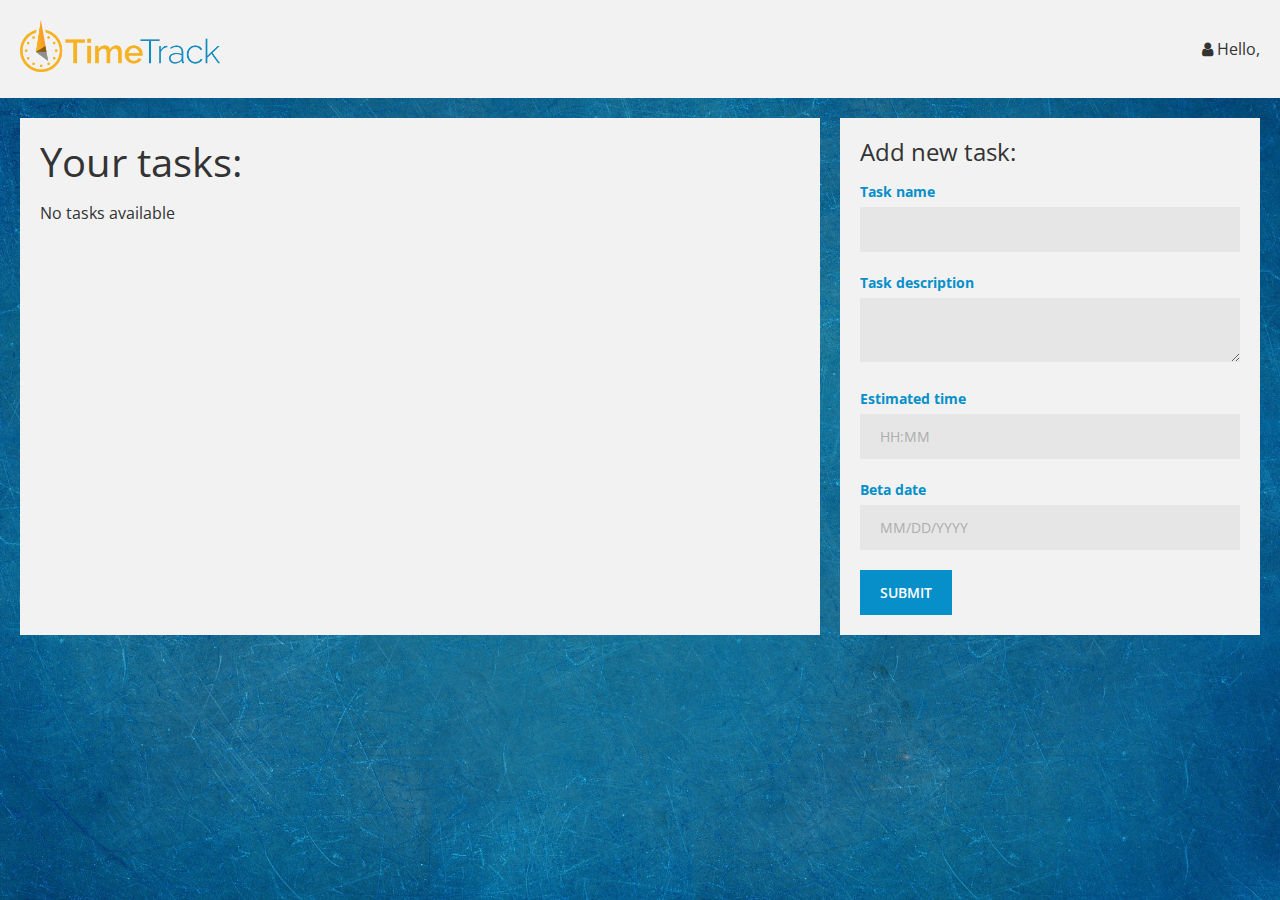
<file: index.html>
<!DOCTYPE html>
<html lang="en">
<head>
    <meta charset="UTF-8">
    <meta name="viewport" content="width=device-width, initial-scale=1.0">
    <meta http-equiv="X-UA-Compatible" content="ie=edge">
    <!-- main css -->
    <link rel="stylesheet" href="css/main.css">
    <!-- fontawesome icons -->
    <link rel="stylesheet" href="https://cdnjs.cloudflare.com/ajax/libs/font-awesome/4.7.0/css/font-awesome.min.css">
    <!-- google fonts -->
    <link href="https://fonts.googleapis.com/css?family=Open+Sans:400,300,600" rel="stylesheet">
    <title>Time Tracker</title>
</head>
<body>    
    <div class="header">
        <div class="header_logo">
            <img src="../images/timetrack_logo.png" alt="Time Track Logo">
        </div>
        <div class="header_profile">
            <i class="fa fa-user"></i>
            Hello, <span id="username" class="header_profile-username"></span>
        </div>
    </div>
    <main class="main">
        <div class="container">
            <aside class="sidebar"> 
                <h4>Add new task:</h4>
                <div class="task_form">
                    <ul id="taskErrors" class="errors"></ul>
                    <form id="taskForm" class="form form--task">
                        <div class="form_item">
                            <label for="nameInput" class="form_label">Task name</label>
                            <input id="nameInput" type="text" class="form_input form_input--name">
                        </div>
                        <div class="form_item">
                            <label for="descriptionInput" class="form_label">Task description</label>
                            <textarea id="descriptionInput" class="form_input form_input--description"></textarea>
                        </div>
                        <div class="form_item">
                            <label for="estimatedTimeInput" class="form_label">Estimated time</label>
                            <input id="estimatedTimeInput" type="text" class="form_input form_input--estimate" size="10" maxlength="10" placeholder="HH:MM">
                        </div>
                        <div class="form_item">
                            <label for="betaDateInput" class="form_label">Beta date</label>
                            <input id="betaDateInput" type="text" class="form_input form_input--date" size="10" maxlength="10" placeholder="MM/DD/YYYY">
                        </div>
                        <button type="submit" class="button button--task" id="buttonCreateTask">Submit</button>
                    </form>
                </div>
            </aside>
            <section class="tasks">
                <h1>Your tasks:</h1>
                <ul id="taskErrors" class="errors"></ul>
                <div id="taskList" class="task_list">
                    
                   <!-- <div class="task">
                        <form id="addTimeForm" class="form form--add-time">
                            <div class="form_item">
                                <label for="addTimeTnput" class="form_label"><i class="fa fa-clock-o"></i>Add time</label>
                                <input id="addTimeTnput" type="text" class="form_input form_input--add-time">
                                <button type="submit" class="button button--add" id="button-add-time">Add</button>
                            </div>
                        </form>
                        <div class="task_entries js--alert">26h</div>
                        <h4 class="task_name">Update header and footer</h4>
                        <p class="task_description">Lorem ipsum dolor sit amet lorem ipsum dolor sit amet lorem ipsum dolor sit amet.</p>
                        <h6 class="task_estimate">Estimated time: <strong>24h</strong></h6>
                        <h6 class="task_date">Beta date: <strong>May, 2020</strong></h6>
                    </div>

                    <div class="task">
                        <form id="addTimeForm" class="form form--add-time">
                            <div class="form_item">
                                <label for="addTimeTnput" class="form_label"><i class="fa fa-clock-o"></i>Add time</label>
                                <input id="addTimeTnput" type="text" class="form_input form_input--add-time">
                                <button type="submit" class="button button--add" id="button-add-time">Add</button>
                            </div>
                        </form>
                        <div class="task_entries js--alert">26h</div>
                        <h4 class="task_name">Update header and footer</h4>
                        <p class="task_description">Lorem ipsum dolor sit amet lorem ipsum dolor sit amet lorem ipsum dolor sit amet.</p>
                        <h6 class="task_estimate">Estimated time: <strong>24h</strong></h6>
                        <h6 class="task_date">Beta date: <strong>May, 2020</strong></h6>
                    </div>-->

                </div>
            </section>
            <section class="edit"> 
                <div class="edit_bg"></div>
                <div class="edit_container">
                    <h4>Edit task:</h4>
                    <div class="task_form-edit">
                        <ul id="taskEditErrors" class="errors"></ul>
                        <form id="taskFormEdit" class="form form--task-edit">
                            <div class="form_item">
                                <label for="nameInputEdit" class="form_label">Task name</label>
                                <input id="nameInputEdit" type="text" class="form_input form_input--name">
                            </div>
                            <div class="form_item">
                                <label for="descriptionInputEdit" class="form_label">Task description</label>
                                <textarea id="descriptionInputEdit" class="form_input form_input--description"></textarea>
                            </div>
                            <div class="form_item">
                                <label for="estimatedTimeInputEdit" class="form_label">Estimated time</label>
                                <input id="estimatedTimeInputEdit" type="text" class="form_input form_input--estimate" size="10" maxlength="10" placeholder="HH:MM">
                            </div>
                            <div class="form_item">
                                <label for="betaDateInputEdit" class="form_label">Beta date</label>
                                <input id="betaDateInputEdit" type="text" class="form_input form_input--date" size="10" maxlength="10" placeholder="MM/DD/YYYY">
                            </div>
                            <div class="form_item">
                                <label for="worklogInputEdit" class="form_label">Worklog</label>
                                <input id="worklogInputEdit" type="text" class="form_input form_input--worklog" size="10" maxlength="10" placeholder="HH:MM">
                            </div>
                            <input id="idInputEdit" type="hidden" class="form_input form_input--name">
                            <button id="buttonEditTask" type="submit" class="button button--edit" id="button-edit">Submit</button>
                            <a id="buttonCloseEdit" href="#" class="button button--close">Close</a>
                        </form>
                    </div>
                </div>
            </section>
        </div>
    </main>
    <!-- script js -->
    <script src="js/task.js"></script>
</body>

</html>
</file>
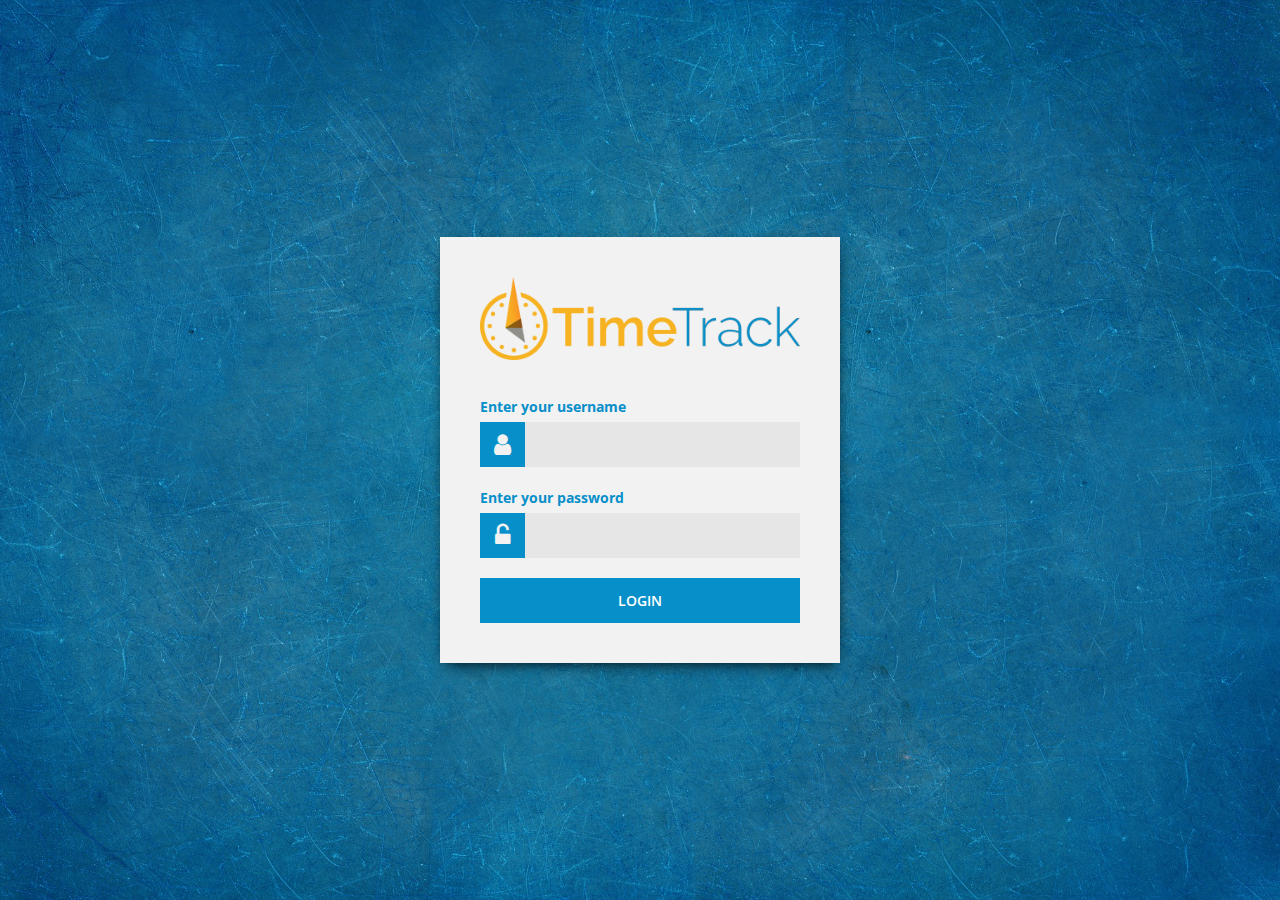
<file: login.html>
<!DOCTYPE html>
<html lang="en">
<head>
    <meta charset="UTF-8">
    <meta name="viewport" content="width=device-width, initial-scale=1.0">
    <meta http-equiv="X-UA-Compatible" content="ie=edge">
    <!-- main css -->
    <link rel="stylesheet" href="css/main.css">
    <!-- fontawesome icons -->
    <link rel="stylesheet" href="https://cdnjs.cloudflare.com/ajax/libs/font-awesome/4.7.0/css/font-awesome.min.css">
    <!-- google fonts -->
    <link href="https://fonts.googleapis.com/css?family=Open+Sans:400,300,600" rel="stylesheet">
    <title>Time Tracker - Login</title>
</head>
<body>    
    <div class="login">
        <div class="container">
            <div class="login_logo">
                <img src="../images/timetrack_logo.png" alt="Time Track Logo">
            </div>
            <div class="login_form">
                <ul id="loginErrors" class="errors"></ul>
                <form id="loginForm" class="form form--login">
                    <div class="form_item">
                        <label for="usernameInput" class="form_label"><i class="fa fa-user"></i>Enter your username</label>
                        <input id="usernameInput" type="text" class="form_input form_input--username">
                    </div>
                    <div class="form_item">
                        <label for="passwordInput" class="form_label"><i class="fa fa-unlock-alt"></i>Enter your password</label>
                        <input id="passwordInput" type="password" class="form_input form_input--password">
                    </div>
                    <button type="submit" class="button button--login" id="button-login">Login</button>
                </form>
            </div>
        </div>
    </div>
    <!-- script js -->
    <script src="js/login.js"></script>
</body>

</html>
</file>
<file: css/main.css>
:root {
    --light_color: #fff;
    --dark_color: #000;
    --grey_color: #E6E6E6;
    --lightgrey_color: #f2f2f2;
    --text_color: #333;
    --brand_color: #078FC9;
    --alt_brand_color: #F6B221;
    --warning_color: #ec6a4c;
    --success_color: #33ae10;
    --error_color: #FF0000;
}
html, body, p, ol, ul, li, dl, dt, dd, blockquote, figure, fieldset,
legend, textarea, pre, iframe, hr, h1, h2, h3, h4, h5, h6 {
  margin: 0;
  padding: 0;
}
html {
    font-size: 10px;
    box-sizing: border-box;
}
*, *::before, *::after {
    box-sizing: inherit;
}
body {
    font-family: 'Open Sans', sans-serif;
    background: var(--light_color);
    color: var(--text_color);
    font-size: 16px;
    font-size: 1.6rem;
    line-height: 1.5;
    background: url(../images/background.jpg) no-repeat center center fixed;
    background-size: cover;
}

/* HEADERS */
h1, h2, h3, h4, h5, h6 {
    font-weight: normal;
    margin-bottom: 1rem; 
    line-height: 1.2;
}
h1 {
    font-size: 40px;
    font-size: 4rem; 
}
h2 {
    font-size: 36px;
    font-size: 3.6rem; 
}
h3 {
    font-size: 30px;
    font-size: 3rem; 
}
h4 {
    font-size: 24px;
    font-size: 2.4rem; 
}
h5 {
    font-size: 20px;
    font-size: 2rem; 
}
h6 {
    font-size: 16px;
    font-size: 1.6rem; 
}
li, p {
    font-size: 14px;
    font-size: 1.4rem; 
}
ul {
    list-style: none;
}
a {
    color: var(--brand_color);
    transition: 0.2s ease-in-out;
}
a:focus,
a:hover {
    text-decoration: underline;
}
input, select, textarea {
    display: inline-block;
    -webkit-appearance: none;
    -moz-appearance: none;
    appearance: none;
    width: 100%;
    padding: 13px 20px;
    border: none;
    border-radius: 0;
    color: var(--text_color);
    background-color: var(--grey_color);
    font-family: inherit;
    font-weight: normal;
    font-size: 14px;
    font-size: 1.4rem;
    transition: 300ms;
}
input:focus, select:focus, textarea:focus {
    background-color: var(--light_color);
}
::placeholder { 
    opacity: .5; 
}
:-ms-input-placeholder { 
    opacity: .5; 
}
::-ms-input-placeholder {
    opacity: .5; 
}
.button {
    display: inline-block;
    -webkit-appearance: none;
    -moz-appearance: none;
    appearance: none;
    text-align: center;
    padding: 13px 20px;
    border: none;
    border-radius: 0;
    text-transform: uppercase;
    transition: 0.2s ease-in-out;
    background-color: var(--brand_color);
    color: var(--light_color);
    text-decoration: none;
    font-family: inherit;
    font-weight: 600;
    font-size: 14px;
    font-size: 1.4rem;
    cursor: pointer;
    -webkit-transition: 0.25s;
    transition: 0.25s;
    overflow: hidden;
    position: relative;
    text-decoration: none;
} 
.button:before {
    content: '';
    position: absolute;
    top: 0;
    left: 0;
    width: 100%;
    height: 100%;
    z-index: 1;
    -webkit-transition: all 0.5s;
    -moz-transition: all 0.5s;
    -o-transition: all 0.5s;
    transition: all 0.5s;
    opacity: 1;
    -webkit-transform: translate(-105%,0);
    transform: translate(-105%,0);
    border-right-width: 1px;
    border-right-style: solid;
    border-right-color: rgba(255,255,255,1);
    background-color: rgba(255,255,255,0.25);
}
.button:hover::before {
    opacity: 0;
    -webkit-transform: translate(0,0);
    transform: translate(0,0);
}
.button--delete {
    background-color: var(--alt_brand_color);
}
/* login: start */
.login {
    width: 100vw;
    height: 100vh;
    position: relative;
    display: flex;
    align-items: center;
    justify-content: center;
}
.login .container {
    padding: 40px;
    display: inline-block;
    text-align: left;
    background-color: var(--lightgrey_color);
    box-shadow: 1px 5px 15px -5px #000;
    left: 0;
    right: 0;
    max-width: 400px;
    margin: 50px auto;
}
.login_logo {
    margin-bottom: 30px;
}
.login_logo img {
    width: 100%;
}
.form_item {
    margin-bottom: 20px;
    position: relative;
}
.form_label {
    color: var(--brand_color);
    font-size: 14px;
    font-weight: bold;
    margin-bottom: 5px;
    display: block;
}
.login input {
    padding: 13px 20px 13px 65px;
}
.login label i {
    position: absolute;
    left: 0;
    bottom: 0;
    width: 45px;
    line-height: 45px;
    background: var(--brand_color);
    color: var(--lightgrey_color);
    text-align: center;
    font-size: 24px;
}
.login .button {
    width: 100%;
}
/* login: end */

/* index: start */
.header {
    background-color: var(--lightgrey_color);
    padding: 20px;
    display: flex;
    justify-content: space-between;
    align-items: center;
}
.header_logo {
    max-width: 33.333%;
}
.header_logo img {
    width: 100%;
    max-width: 200px;
}
.header_profile-username {
    color: var(--brand_color);
    font-weight: bold;
}
.main .container {
    display: flex;
    flex-wrap: wrap;
    flex-direction: row-reverse;
}
.sidebar {
    background-color: var(--lightgrey_color);
    padding: 20px;
    margin: 20px 20px 20px 0;
    flex: 1;
}
.tasks {
    background-color: var(--lightgrey_color);
    padding: 20px;
    margin: 20px;
    flex: 2;
}
.task {
    background: #fff;
    padding: 20px;
}
.task ~ .task {
    margin-top: 20px;
}
.task .form_label {
    display: block;
}
.task .form_label i {
    position: absolute;
    left: 0;
    top: 26px;
    width: 45px;
    line-height: 45px;
    background: var(--brand_color);
    color: var(--lightgrey_color);
    text-align: center;
    font-size: 24px;
}
.task .form_input {
    display: inline-block;
    max-width: 200px;
    padding: 13px 20px 13px 65px;
}
.task_worklog {
    display: inline-block;
}
.task_description {
    margin-bottom: 10px;
}
.edit {
    position: fixed;
    width: 100%;
    height: 100%;
    left: 0;
    top: 0;
    display: flex;
    align-items: center;
    justify-content: center;
    opacity: 0;
    visibility: hidden;
}
.js--edit .edit {
    opacity: 1;
    visibility: visible;
}
.edit_bg {
    top: 0;
    left: 0;
    width: 100%;
    height: 100%;
    z-index: 1;
    overflow: hidden;
    position: fixed;
    background: #0b0b0b;
    opacity: 0;
    transition: all 0.3s ease-out;
    visibility: hidden;
}
.js--edit .edit_bg {
    opacity: 0.8;
    visibility: visible;
}
.edit_container {
    position: relative;
    background: #FFF;
    padding: 25px;
    width: auto;
    max-width: 400px;
    margin: 20px;
    opacity: 0;
    transition: all 0.2s ease-in-out;
    transform: scale(0.8);
    z-index: 9;
    width: 100%;
    overflow-y: scroll;
    max-height: 100%;
}
.js--edit .edit_container {
    opacity: 1;
    transform: scale(1);
}
.js--edit {
    position: absolute;
    top: 0;
    bottom: 0;
    left: 0;
    right: 0;
    overflow: hidden;
}
.edit_container .button--close {
    color: var(--text_color);
    background: var(--light_color);
    vertical-align: middle;
}
/* index: end */
.js--alert {
    color: var(--warning_color);
}
.errors {
    color: var(--error_color);
    margin-bottom: 15px;
}
@media screen and (max-width: 900px) {
    .tasks,
    .sidebar {
        flex: auto;
        width: 100%;
        margin: 20px;
    }
    .task_worklog {
        display: block;
        margin-top: 10px;;
    }
}

@media screen and (max-width: 480px) {
    .task .form_input {
        max-width: 100%;
        margin-bottom: 10px;
    }
}
</file>
